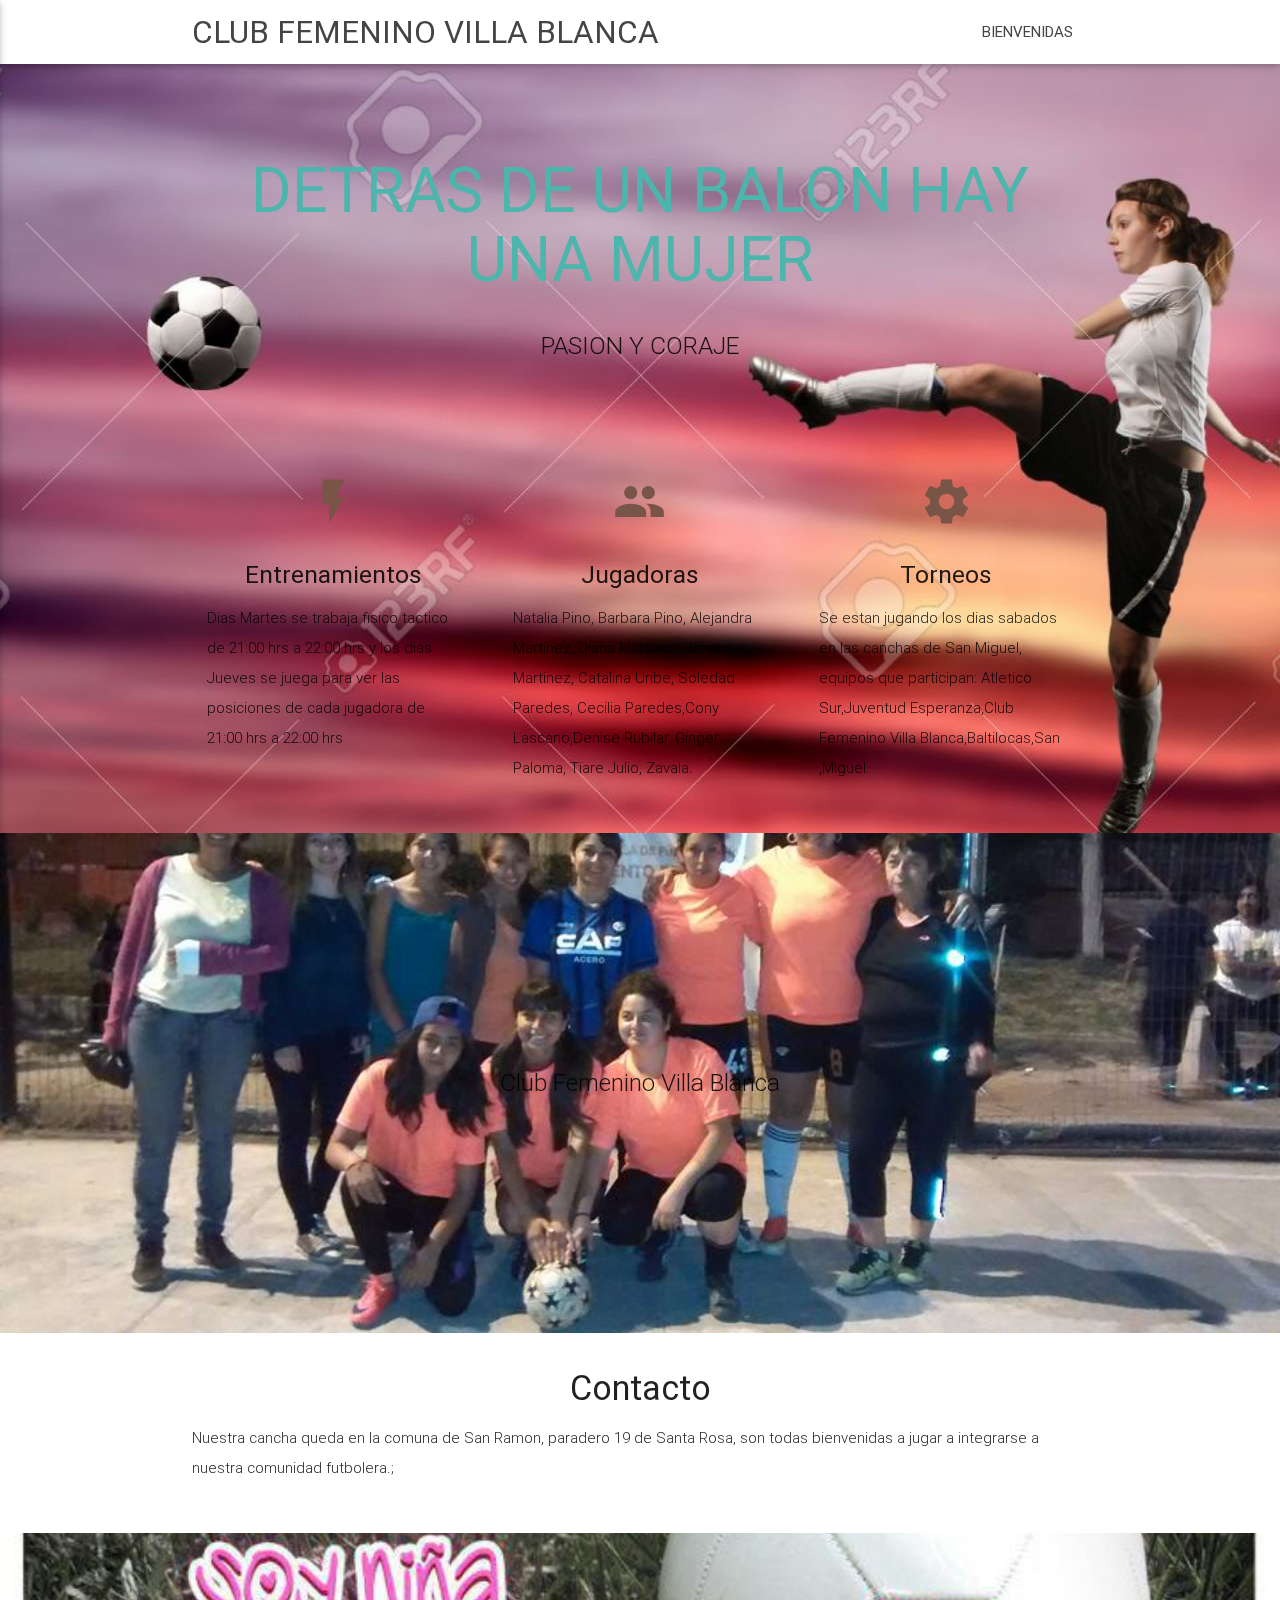
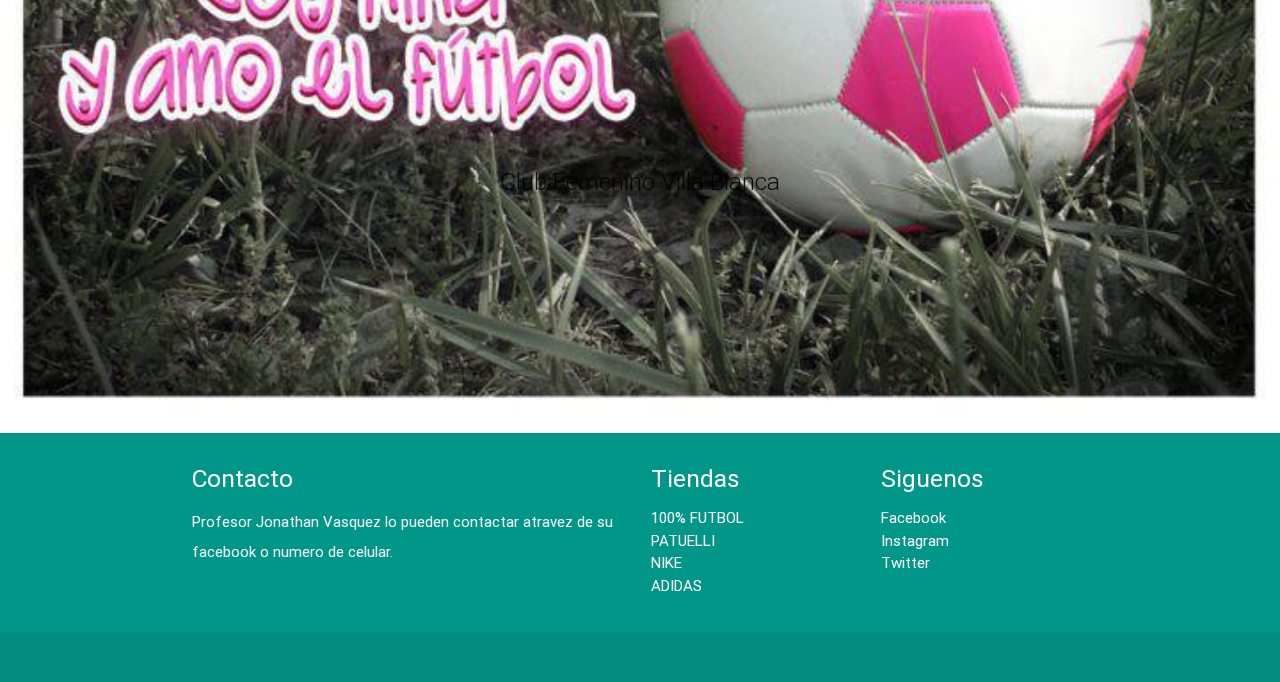
<file: futbolfemenino/index.html>
<!DOCTYPE html>
<html lang="en">
<head>
  <meta http-equiv="Content-Type" content="text/html; charset=UTF-8"/>
  <meta name="viewport" content="width=device-width, initial-scale=1, maximum-scale=1.0, user-scalable=no"/>
  <title>Club Femenino  - Villa Blanca</title>

  <!-- CSS  -->
  <link href="https://fonts.googleapis.com/icon?family=Material+Icons" rel="stylesheet">
  <link href="css/materialize.css" type="text/css" rel="stylesheet" media="screen,projection"/>
  <link href="css/style.css" type="text/css" rel="stylesheet" media="screen,projection"/>
</head>
<body>
  <nav class="white" role="navigation">
    <div class="nav-wrapper container">
      <a id="logo-container" href="#" class="brand-logo">CLUB FEMENINO VILLA BLANCA</a>
      <ul class="right hide-on-med-and-down">
        <li><a href="#">BIENVENIDAS</a></li>
      </ul>

      <ul id="nav-mobile" class="side-nav">
        <li><a href="#">Navbar Link</a></li>
      </ul>
      <a href="#" data-activates="nav-mobile" class="button-collapse"><i class="material-icons">menu</i></a>
    </div>
  </nav>

  <div id="index-banner" class="mac-container">
    <div class="section no-pad-bot">
      <div class="container">
        <br><br>
        <h1 class="header center teal-text text-lighten-2">DETRAS DE UN BALON HAY UNA MUJER</h1>
        <div class="row center">
          <h5 class="header col s12 light">PASION Y CORAJE</h5>
        </div>
      
        <br><br>

      </div>
    </div>
    <div class="parallax"><img src="logo1.jpg" alt="Unsplashed background img 1"></div>
  </div>


  <div class="container">
    <div class="section">

      <!--   Icon Section   -->
      <div class="row">
        <div class="col s12 m4">
          <div class="icon-block">
            <h2 class="center brown-text"><i class="material-icons">flash_on</i></h2>
            <h5 class="center">Entrenamientos</h5>

            <p class="light">Dias Martes se trabaja fisico tactico de 21:00 hrs a 22:00 hrs y los dias Jueves se juega para ver las posiciones de cada jugadora de 21:00 hrs a 22:00 hrs </p>
          </div>
        </div>

        <div class="col s12 m4">
          <div class="icon-block">
            <h2 class="center brown-text"><i class="material-icons">group</i></h2>
            <h5 class="center">Jugadoras</h5>

            <p class="light">Natalia Pino, Barbara Pino, Alejandra Martinez, Diana Martinez, Johana Martinez, Catalina Uribe, Soledad Paredes, Cecilia Paredes,Cony Lascano,Denise Rubilar, Ginger Paloma, Tiare Julio, Zavala.</p>
          </div>
        </div>

        <div class="col s12 m4">
          <div class="icon-block">
            <h2 class="center brown-text"><i class="material-icons">settings</i></h2>
            <h5 class="center">Torneos</h5>

            <p class="light">Se estan jugando los dias sabados en las canchas de San Miguel, equipos que participan:
            Atletico Sur,Juventud Esperanza,Club Femenino Villa Blanca,Baltilocas,San ,Miguel.</p>
          </div>
        </div>
      </div>

    </div>
  </div>


  <div class="parallax-container valign-wrapper">
    <div class="section no-pad-bot">
      <div class="container">
        <div class="row center">
          <h5 class="header col s12 light">Club Femenino Villa Blanca</h5>
        </div>
      </div>
    </div>
    <div class="parallax"><img src="1.jpg" alt="Unsplashed background img 2"></div>
  </div>

  <div class="container">
    <div class="section">

      <div class="row">
        <div class="col s12 center">
          <h3><i class="mdi-content-send brown-text"></i></h3>
          <h4>Contacto</h4>
          <p class="left-align light">Nuestra cancha queda en la comuna de San Ramon, paradero 19 de Santa Rosa, son todas bienvenidas a jugar a integrarse a nuestra comunidad futbolera.;</p>
        </div>
      </div>

    </div>
  </div>


  <div class="parallax-container valign-wrapper">
    <div class="section no-pad-bot">
      <div class="container">
        <div class="row center">
          <h5 class="header col s12 light">Club Femenino Villa Blanca</h5>
        </div>
      </div>
    </div>
    <div class="parallax"><img src="2.jpg" alt="Unsplashed background img 3"></div>
  </div>

  <footer class="page-footer teal">
    <div class="container">
      <div class="row">
        <div class="col l6 s12">
          <h5 class="white-text">Contacto</h5>
          <p class="grey-text text-lighten-4">Profesor Jonathan Vasquez lo pueden contactar atravez de su facebook o numero de celular.</p>


        </div>
        <div class="col l3 s12">
          <h5 class="white-text">Tiendas</h5>
          <ul>
            <li><a class="white-text" href="#!">100% FUTBOL</a></li>
            <li><a class="white-text" href="#!">PATUELLI</a></li>
            <li><a class="white-text" href="#!">NIKE</a></li>
            <li><a class="white-text" href="#!">ADIDAS</a></li>
          </ul>
        </div>
        <div class="col l3 s12">
          <h5 class="white-text">Siguenos</h5>
          <ul>
            <li><a class="white-text" href="#!">Facebook</a></li>
            <li><a class="white-text" href="#!">Instagram</a></li>
            <li><a class="white-text" href="#!">Twitter</a></li>
          </ul>
        </div>
      </div>
    </div>
    <div class="footer-copyright">
      <div class="container">
      </div>
    </div>
  </footer>


  <!--  Scripts-->
  <script src="https://code.jquery.com/jquery-2.1.1.min.js"></script>
  <script src="js/materialize.js"></script>
  <script src="js/init.js"></script>

  </body>
</html>
</file>
<file: futbolfemenino/css/style.css>
/* Custom Stylesheet */
/**
 * Use this file to override Materialize files so you can update
 * the core Materialize files in the future
 *
 * Made By MaterializeCSS.com
 */

nav ul a,
nav .brand-logo {
  color: #444;
}

p {
  line-height: 2rem;
}

.button-collapse {
  color: #26a69a;
}0

.mac-container {
  min-height: 380px;
  line-height: 0;
  height: auto;
  color: rgba(255,255,255,.9);
}
  .parallax-container .section {
    width: 100%;
  }

@media only screen and (max-width : 992px) {
  .parallax-container .section {
    position: absolute;
    top: 40%;
  }
  #index-banner .section {
    top: 10%;
  }
}

@media only screen and (max-width : 600px) {
  #index-banner .section {
    top: 0;
  }
}

.icon-block {
  padding: 0 15px;
}
.icon-block .material-icons {
  font-size: inherit;
}

footer.page-footer {
  margin: 0;
}

.brand-logo{
  color:red;
}

.header col s12 light{
  color: red;
}
</file>
